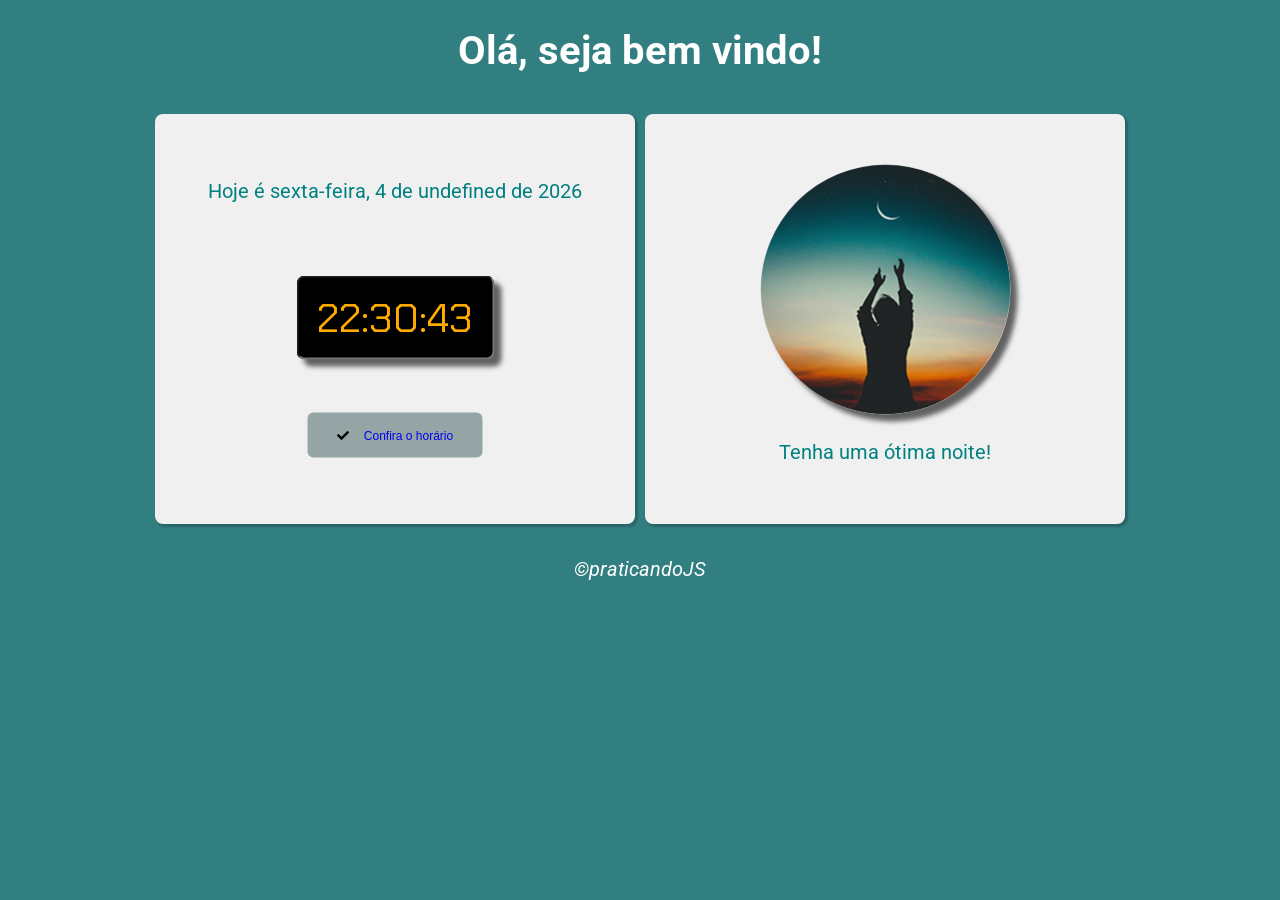
<file: index.html>
<!DOCTYPE html>
<html lang="pt-BR">
<head>
    <meta charset="UTF-8">
    <meta name="viewport" content="width=device-width, initial-scale=1.0">
    <title>PraticandoJS</title>
    <link rel="stylesheet" href="./estilo.css">
    <link href="https://fonts.googleapis.com/css2?family=Roboto:wght@700&display=swap" rel="stylesheet">
    <link href="https://fonts.googleapis.com/css2?family=Chakra+Petch:wght@500&display=swap" rel="stylesheet">
    <link rel="stylesheet" href="https://use.fontawesome.com/releases/v5.0.10/css/all.css" integrity="sha384-+d0P83n9kaQMCwj8F4RJB66tzIwOKmrdb46+porD/OvrJ+37WqIM7UoBtwHO6Nlg" crossorigin="anonymous">

</head>
<body onload="relogio()">

    <header id="titulo">
        <h1>Olá, seja bem vindo!</h1>
    </header>

    <div id="corpo">
    <section>
        <div class="container1">
            <p id="hoje">Testando informação</p>
            <div class="position">
                <input type="text" id="rel" class="color">
            </div>
            <button class="btn-hover"><i class="fas fa-check" style="margin-right:15px;"><a href="https://www.horariodebrasilia.org/" target="_blank"></i>Confira o horário</a></button>
        </div>
    </section>
    <section>
        <div class="container2"> 
            <img id="imagem" src="" alt="Foto do dia" class="swing">
            <p id="texto">Text</p>
        </div>
    </section>
    </div>

    <footer id="footer">
        <p>&copy;praticandoJS</p>
    </footer>

    <script src="./script.js"></script>
    
</body>
</html>
</file>
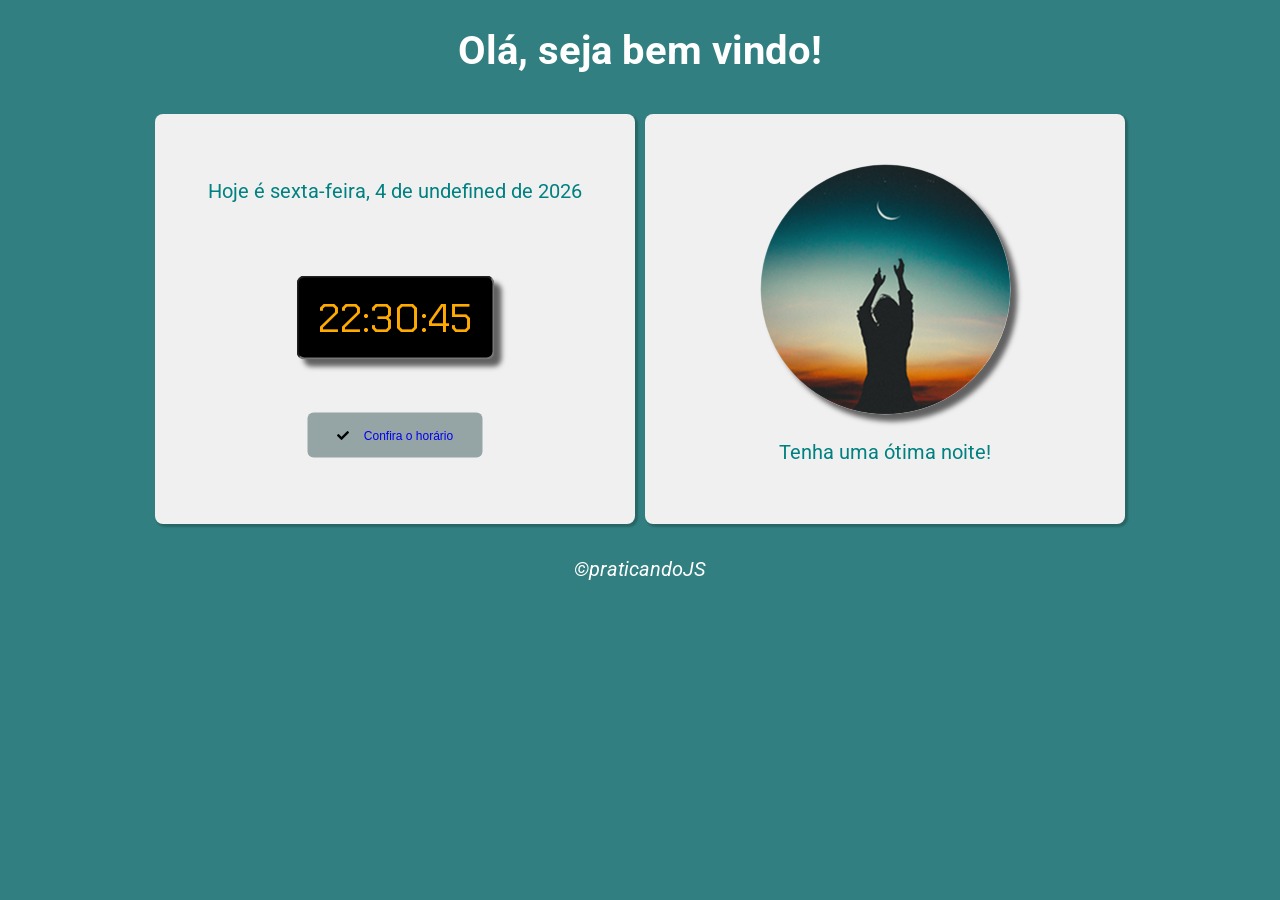
<file: src/views/index.html>
<!DOCTYPE html>
<html lang="pt-BR">
<head>
    <meta charset="UTF-8">
    <meta name="viewport" content="width=device-width, initial-scale=1.0">
    <title>PraticandoJS</title>
    <link rel="stylesheet" href="/public/styles/estilo.css">
    <link href="https://fonts.googleapis.com/css2?family=Roboto:wght@700&display=swap" rel="stylesheet">
    <link href="https://fonts.googleapis.com/css2?family=Chakra+Petch:wght@500&display=swap" rel="stylesheet">
    <link rel="stylesheet" href="https://use.fontawesome.com/releases/v5.0.10/css/all.css" integrity="sha384-+d0P83n9kaQMCwj8F4RJB66tzIwOKmrdb46+porD/OvrJ+37WqIM7UoBtwHO6Nlg" crossorigin="anonymous">

</head>
<body onload="relogio()">

    <header id="titulo">
        <h1>Olá, seja bem vindo!</h1>
    </header>

    <div id="corpo">
    <section>
        <div class="container1">
            <p id="hoje">Testando informação</p>
            <div class="position">
                <input type="text" id="rel" class="color">
            </div>
            <button class="btn-hover"><i class="fas fa-check" style="margin-right:15px;"><a href="https://www.horariodebrasilia.org/" target="_blank"></i>Confira o horário</a></button>
        </div>
    </section>
    <section>
        <div class="container2"> 
            <img id="imagem" src="" alt="Foto do dia" class="swing">
            <p id="texto">Text</p>
        </div>
    </section>
    </div>

    <footer id="footer">
        <p>&copy;praticandoJS</p>
    </footer>

    <script src="/public/scripts/script.js"></script>
    
</body>
</html>
</file>
<file: estilo.css>
body {
    background: #f0f0f0;
    font-family: 'Roboto', sans-serif;
    font-size: 15pt;
}

header {
    color: teal;
    text-align: center;
}



section {
    background: #f0f0f0;
    border-radius: 8px;
    padding: 15px;
    width: 450px;
    height: 380px;
    box-shadow: 2px 2px 2px 1px rgba(0, 0, 0, 0.2);
    margin: 5px;
    justify-content: center;
}

div {
    text-align: center;
    padding: 8px;
}

.position input {
    margin: 45px 80px;
}

.color:hover {
    transform: scale(1.25); 
    transition-duration:0.3s;
}

#corpo {
    justify-content: center;
    display: flex;
}

#rel {
    background: #000;
    color: #ffaa00;;
    padding: 5px 12px 5px 12px;
    text-align: center;
    font-family: 'Chakra Petch', sans-serif;
    font-size: 30pt;
    width: 170px;
    height: 70px;
    border-radius: 8px;
    -webkit-box-shadow: 7px 7px 5px 0px rgba(50, 50, 50, 0.75);
    -moz-box-shadow:    7px 7px 5px 0px rgba(50, 50, 50, 0.75);
    box-shadow:         7px 7px 5px 0px rgba(50, 50, 50, 0.75); 
}

.btn-hover {
    min-height: 45px; 
    width: 175px; 
    border-radius: 6px; 
    border: 0px white; 
    background-color: rgb(149, 165, 166); 
    font-family: "Roboto Condensed", sans-serif; 
    font-size: 12px; 
    font-weight: 200; 
    margin-bottom: 10%;
}

.btn-hover a {
    text-decoration: none
}

.btn-hover:hover{
   transform: scale(1.25); 
   transition-duration:0.3s;
}

#imagem {
    margin-top: 10px;
    border-radius: 1000px;
    -webkit-box-shadow: 7px 7px 5px 0px rgba(50, 50, 50, 0.75);
    -moz-box-shadow:    7px 7px 5px 0px rgba(50, 50, 50, 0.75);
    box-shadow:         7px 7px 5px 0px rgba(50, 50, 50, 0.75); 
}

div.container1 {
    position: relative;
    margin: 0;
    top: 50%;
    left: 50%;
    margin-right: -50%;
    transform: translate(-50%, -50%);
}

div.container2 {
    position: relative;
    margin: 0;
    top: 50%;
    left: 50%;
    margin-right: -50%;
    transform: translate(-50%, -50%);
}

#hoje {
    text-align: center;
    color: teal;
    margin-top: 10%;
}

footer {
    color: teal;
    text-align: center;
    font-style: italic;
}


/*Aplicando efeito swing na imagem*/

@-webkit-keyframes swing
{
    15%
    {
        -webkit-transform: translateX(5px);
        transform: translateX(5px);
    }
    30%
    {
        -webkit-transform: translateX(-5px);
       transform: translateX(-5px);
    } 
    50%
    {
        -webkit-transform: translateX(3px);
        transform: translateX(3px);
    }
    65%
    {
        -webkit-transform: translateX(-3px);
        transform: translateX(-3px);
    }
    80%
    {
        -webkit-transform: translateX(2px);
        transform: translateX(2px);
    }
    100%
    {
        -webkit-transform: translateX(0);
        transform: translateX(0);
    }
}
@keyframes swing
{
    15%
    {
        -webkit-transform: translateX(5px);
        transform: translateX(5px);
    }
    30%
    {
        -webkit-transform: translateX(-5px);
        transform: translateX(-5px);
    }
    50%
    {
        -webkit-transform: translateX(3px);
        transform: translateX(3px);
    }
    65%
    {
        -webkit-transform: translateX(-3px);
        transform: translateX(-3px);
    }
    80%
    {
        -webkit-transform: translateX(2px);
        transform: translateX(2px);
    }
    100%
    {
        -webkit-transform: translateX(0);
        transform: translateX(0);
    }
}

.swing:hover
{
        -webkit-animation: swing 1s ease;
        animation: swing 1s ease;
        -webkit-animation-iteration-count: 1;
        animation-iteration-count: 1;
}
</file>
<file: public/styles/estilo.css>
body {
    background: #f0f0f0;
    font-family: 'Roboto', sans-serif;
    font-size: 15pt;
}

header {
    color: teal;
    text-align: center;
}



section {
    background: #f0f0f0;
    border-radius: 8px;
    padding: 15px;
    width: 450px;
    height: 380px;
    box-shadow: 2px 2px 2px 1px rgba(0, 0, 0, 0.2);
    margin: 5px;
    justify-content: center;
}

div {
    text-align: center;
    padding: 8px;
}

.position input {
    margin: 45px 80px;
}

.color:hover {
    transform: scale(1.25); 
    transition-duration:0.3s;
}

#corpo {
    justify-content: center;
    display: flex;
}

#rel {
    background: #000;
    color: #ffaa00;;
    padding: 5px 12px 5px 12px;
    text-align: center;
    font-family: 'Chakra Petch', sans-serif;
    font-size: 30pt;
    width: 170px;
    height: 70px;
    border-radius: 8px;
    -webkit-box-shadow: 7px 7px 5px 0px rgba(50, 50, 50, 0.75);
    -moz-box-shadow:    7px 7px 5px 0px rgba(50, 50, 50, 0.75);
    box-shadow:         7px 7px 5px 0px rgba(50, 50, 50, 0.75); 
}

.btn-hover {
    min-height: 45px; 
    width: 175px; 
    border-radius: 6px; 
    border: 0px white; 
    background-color: rgb(149, 165, 166); 
    font-family: "Roboto Condensed", sans-serif; 
    font-size: 12px; 
    font-weight: 200; 
    margin-bottom: 10%;
}

.btn-hover a {
    text-decoration: none
}

.btn-hover:hover{
   transform: scale(1.25); 
   transition-duration:0.3s;
}

#imagem {
    margin-top: 10px;
    border-radius: 1000px;
    -webkit-box-shadow: 7px 7px 5px 0px rgba(50, 50, 50, 0.75);
    -moz-box-shadow:    7px 7px 5px 0px rgba(50, 50, 50, 0.75);
    box-shadow:         7px 7px 5px 0px rgba(50, 50, 50, 0.75); 
}

div.container1 {
    position: relative;
    margin: 0;
    top: 50%;
    left: 50%;
    margin-right: -50%;
    transform: translate(-50%, -50%);
}

div.container2 {
    position: relative;
    margin: 0;
    top: 50%;
    left: 50%;
    margin-right: -50%;
    transform: translate(-50%, -50%);
}

#hoje {
    text-align: center;
    color: teal;
    margin-top: 10%;
}

footer {
    color: teal;
    text-align: center;
    font-style: italic;
}


/*Aplicando efeito swing na imagem*/

@-webkit-keyframes swing
{
    15%
    {
        -webkit-transform: translateX(5px);
        transform: translateX(5px);
    }
    30%
    {
        -webkit-transform: translateX(-5px);
       transform: translateX(-5px);
    } 
    50%
    {
        -webkit-transform: translateX(3px);
        transform: translateX(3px);
    }
    65%
    {
        -webkit-transform: translateX(-3px);
        transform: translateX(-3px);
    }
    80%
    {
        -webkit-transform: translateX(2px);
        transform: translateX(2px);
    }
    100%
    {
        -webkit-transform: translateX(0);
        transform: translateX(0);
    }
}
@keyframes swing
{
    15%
    {
        -webkit-transform: translateX(5px);
        transform: translateX(5px);
    }
    30%
    {
        -webkit-transform: translateX(-5px);
        transform: translateX(-5px);
    }
    50%
    {
        -webkit-transform: translateX(3px);
        transform: translateX(3px);
    }
    65%
    {
        -webkit-transform: translateX(-3px);
        transform: translateX(-3px);
    }
    80%
    {
        -webkit-transform: translateX(2px);
        transform: translateX(2px);
    }
    100%
    {
        -webkit-transform: translateX(0);
        transform: translateX(0);
    }
}

.swing:hover
{
        -webkit-animation: swing 1s ease;
        animation: swing 1s ease;
        -webkit-animation-iteration-count: 1;
        animation-iteration-count: 1;
}
</file>
